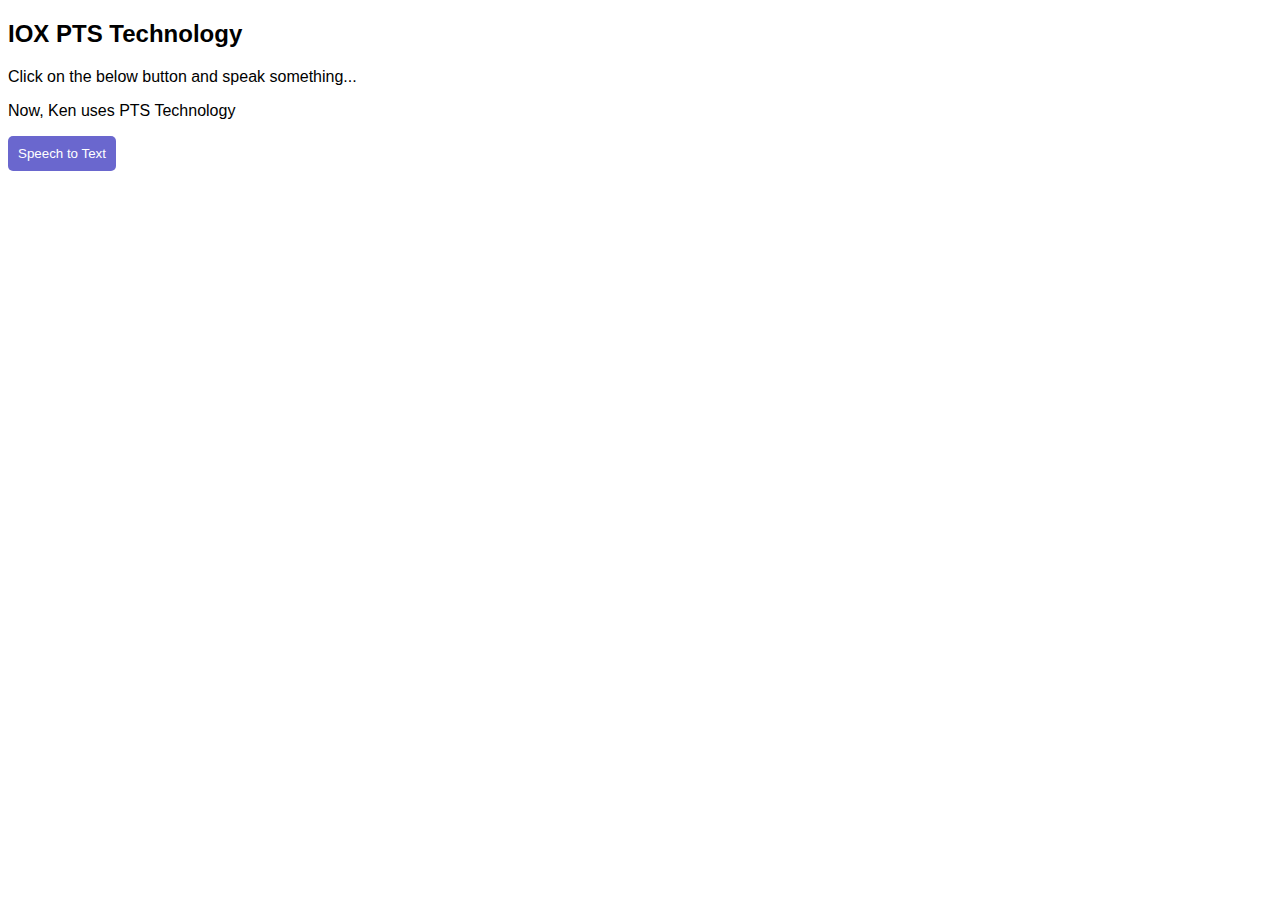
<file: pts.html>
<!doctype html>
	<head>
		<style>
			/* CSS comes here */
			body {
			    font-family: arial;
			}
			button {
			    padding:10px;
			    background-color:#6a67ce;
			    color: #FFFFFF;
			    border: 0px;
			    cursor:pointer;
			    border-radius: 5px;
			}
			#output {
			    background-color:#F9F9F9;
			    padding:10px;
			    width: 100%;
			    margin-top:20px;
			    line-height:30px;
			}
			.hide {
			    display:none;
			}
			.show {
			    display:block;
			}
		</style>
		<title>IOX PTS</title>
	</head>
	<body>
		<h2>IOX PTS Technology</h2>
        <p>Click on the below button and speak something...</p>
        <p>Now, Ken uses PTS Technology</p>
        <p><button type="button" onclick="runSpeechRecognition()">Speech to Text</button> &nbsp; <span id="action"></span></p>
        <div id="output" class="hide"></div>
		<script>
			/* JS comes here */
		    function runSpeechRecognition() {
		        // get output div reference
		        var output = document.getElementById("output");
		        // get action element reference
		        var action = document.getElementById("action");
                // new speech recognition object
                var SpeechRecognition = SpeechRecognition || webkitSpeechRecognition;
                var recognition = new SpeechRecognition();
            
                // This runs when the speech recognition service starts
                recognition.onstart = function() {
                    action.innerHTML = "<small>listening, please speak...</small>";
                };
                
                recognition.onspeechend = function() {
                    action.innerHTML = "<small>stopped listening, hope you are done...</small>";
                    recognition.stop();
                }
              
                // This runs when the speech recognition service returns result
                recognition.onresult = function(event) {
                    var transcript = event.results[0][0].transcript;
                    var confidence = event.results[0][0].confidence;
                    output.innerHTML = "<b>Text:</b> " + transcript + "<br/> <b>Confidence:</b> " + confidence*100+"%";
                    output.classList.remove("hide");
                };

              
                 // start recognition
                 recognition.start();
	        }
		</script>
	</body>
</html>
</file>
